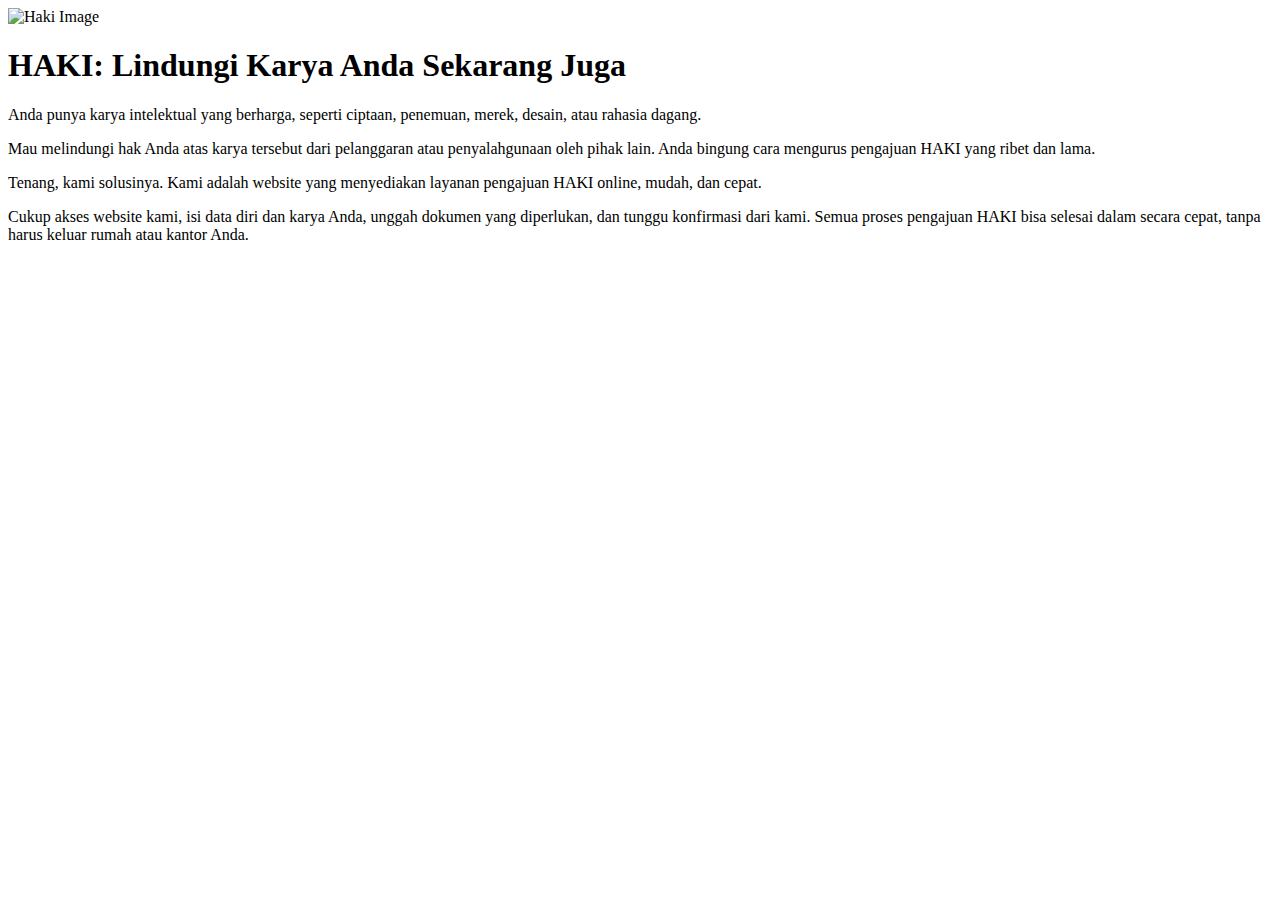
<file: clientapp/src/main/resources/templates/index.html>
<!DOCTYPE html>
<html xmlns:layout="http://www.ultraq.net.nz/thymeleaf/layout" layout:decorate="~{layout/main.html}">
<head>
    <meta charset="utf-8">
    <meta name="viewport" content="width=device-width, initial-scale=1">
    <link th:href="@{/css/style.css}" rel="stylesheet" />
    <link th:href="@{https://cdn.jsdelivr.net/npm/bootstrap@5.3.2/dist/css/bootstrap.min.css}" rel="stylesheet" integrity="sha384-T3c6CoIi6uLrA9TneNEoa7RxnatzjcDSCmG1MXxSR1GAsXEV/Dwwykc2MPK8M2HN" crossorigin="anonymous">
    <link rel="stylesheet" th:href="@{css/style.css}" />
    <link rel="stylesheet" th:href="@{css/beranda.css}" />
    <title>Haki</title>
</head>
<body class="bgbackground">
    <main class="container" layout:fragment="content">
        <div class="row">
            <div class="col-lg-6">
                <div class="hero-image">
                    <img th:src="@{/css/hero-image.png}" alt="Haki Image" class="img-fluid"/>
                </div>
            </div>
        </div>
    </main>
    <!-- Content -->
    <section class="mt-3 ms-5 fw-bold" id="content" layout:fragment="content">
        <div class="content-container">
            <div class="text-container">
                <h1 class="primary ubuntuh1">HAKI: Lindungi Karya Anda Sekarang Juga</h1>
                <p class="primary ubuntuh3 me-5">
                  <p>Anda punya karya intelektual yang berharga, seperti ciptaan, penemuan, merek, desain, atau rahasia dagang.</p> 
                  <p>Mau melindungi hak Anda atas karya tersebut dari pelanggaran atau penyalahgunaan oleh pihak lain. Anda bingung cara mengurus pengajuan HAKI yang ribet dan lama.</p> 
                  <p>Tenang, kami solusinya. Kami adalah website yang menyediakan layanan pengajuan HAKI online, mudah, dan cepat.</p>
                  <p>Cukup akses website kami, isi data diri dan karya Anda, unggah dokumen yang diperlukan, dan tunggu konfirmasi dari kami. Semua proses pengajuan HAKI bisa selesai dalam secara cepat, tanpa harus keluar rumah atau kantor Anda.</p>
              
              
            </div>
            <div class="lottie-container">
                <lottie-player th:src="@{/img/beranda.json}" background="transparent" speed="1" style="width: 300%;" class="d-inline-block align-text-top ms-5" loop autoplay></lottie-player>
            </div>
        </div>
    </section>
</body>
</html>
</file>
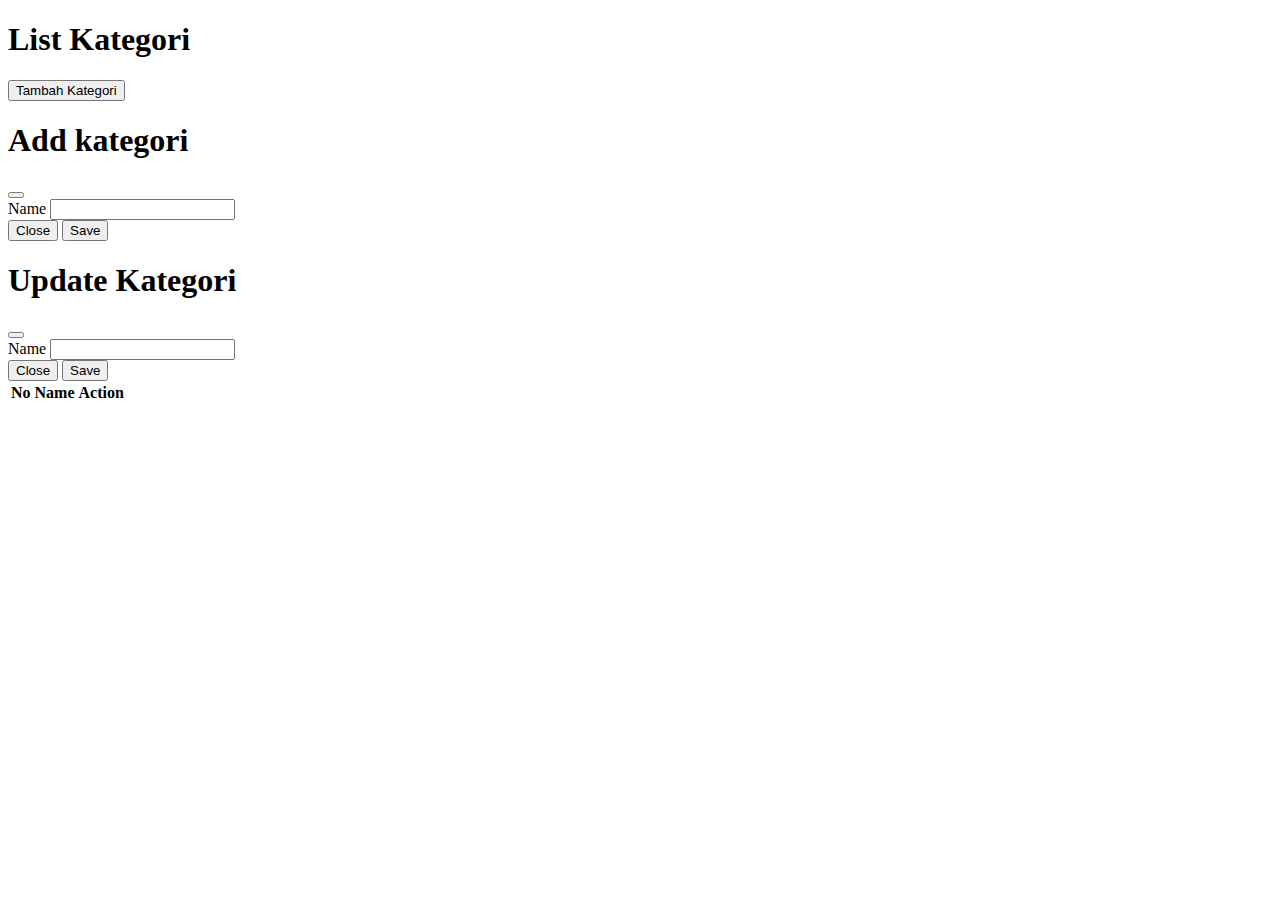
<file: clientapp/src/main/resources/templates/kategori/index.html>
<!DOCTYPE html>
<html
  xmlns:layout="http://www.ultraq.net.nz/thymeleaf/layout"
  layout:decorate="~{layout/main.html}">
<head>

    <meta charset="utf-8">
    <meta name="viewport" content="width=device-width, initial-scale=1">
    
    <link th:href="@{/css/style.css}" rel="stylesheet" />
    <link th:href="@{https://cdn.jsdelivr.net/npm/bootstrap@5.3.2/dist/css/bootstrap.min.css}" rel="stylesheet" integrity="sha384-T3c6CoIi6uLrA9TneNEoa7RxnatzjcDSCmG1MXxSR1GAsXEV/Dwwykc2MPK8M2HN" crossorigin="anonymous">
    <title>Document</title>
</head>
<body class="bgbackground">

    <meta charset="UTF-8">
    <meta name="viewport" content="width=device-width, initial-scale=1.0">
    <title>Kategori</title>
</head>
<body>


    <section class="container" layout:fragment="content">
        <div class="d-flex mt-5  align-items-center justify-content-between">
            <h1 class="fw-bold">List Kategori</h1>
      <button type="button" class="btn btn-success" data-bs-toggle="modal" data-bs-target="#create">
        Tambah Kategori
      </button>
      </div>

      <!-- Modal create -->
<div class="modal fade" id="create" tabindex="-1" aria-labelledby="createLabel" aria-hidden="true">
    <div class="modal-dialog">
      <div class="modal-content">
        <div class="modal-header">
          <h1 class="modal-title fs-5" id="createLabel">Add kategori</h1>
          <button type="button" class="btn-close" data-bs-dismiss="modal" aria-label="Close"></button>
          <form action="">
          </div>
          <div class="modal-body">
          
  
            <div class="input-group mb-4 mt-2">
              <span
                class="input-group-text fw-bold bg-secondary-subtle"
                id="name"
                >Name</span>
  
              <input
                type="text"
                class="form-control"
                aria-label="Sizing example input"
                aria-describedby="name"
                id="create-name"
                required/>
            </div>

          </div>
          <div class="modal-footer">
            <button type="button" class="btn btn-secondary" data-bs-dismiss="modal">Close</button>
            <button type="submit" id="create-kategori" class="btn btn-primary">Save</button>
          </div>
          </form>
      </div>
    </div>
  </div>

  
      <!-- modal update  -->
      <div class="modal fade" id="updatek" tabindex="-1" aria-labelledby="updateLabel" aria-hidden="true">
        <div class="modal-dialog">
          <div class="modal-content">
            <div class="modal-header">
              <h1 class="modal-title fs-5" id="updateLabel">Update Kategori</h1>
              <button type="button" class="btn-close" data-bs-dismiss="modal" aria-label="Close"></button>
              <form action="">
              </div>
              <div class="modal-body">

                <div class="input-group mb-4 mt-2" style="display: none;">
                    <span class="input-group-text fw-bold bg-secondary-subtle" id="id">id</span>
                    <input type="text" class="form-control" aria-label="Sizing example input" aria-describedby="name" id="update-id" required/>
                </div>
                
  
                <div class="input-group mb-4 mt-2">
                  <span
                    class="input-group-text fw-bold bg-secondary-subtle"
                    id="name"
                    >Name</span>
                  <input
                    type="text"
                    class="form-control"
                    aria-label="Sizing example input"
                    aria-describedby="name"
                    id="update-name"
                    required/>
                </div>
      

              </div>
              <div class="modal-footer">
                <button type="button" class="btn btn-secondary" data-bs-dismiss="modal">Close</button>
                <button type="submit" id="update-kategori" class="btn btn-primary">Save</button>
              </div>
              </form>
          </div>
        </div>
      </div>

     
      <div>
        <table
        class="table mt-3  table-striped table-bordered table-hover text-center"
        id = "table-kategori">
        <thead class="table-dark">
          <tr>
            <th class="col-1">No</th>
            <th class="col-4">Name</th>
            <th class="col-2">Action</th>
          </tr>
        </thead>
        </table>
    
    </div>
    </section>
    <div layout:fragment="js">
        <script th:src="@{/js/kategori.js}"></script>
      </div>
</body>
</html>
</file>
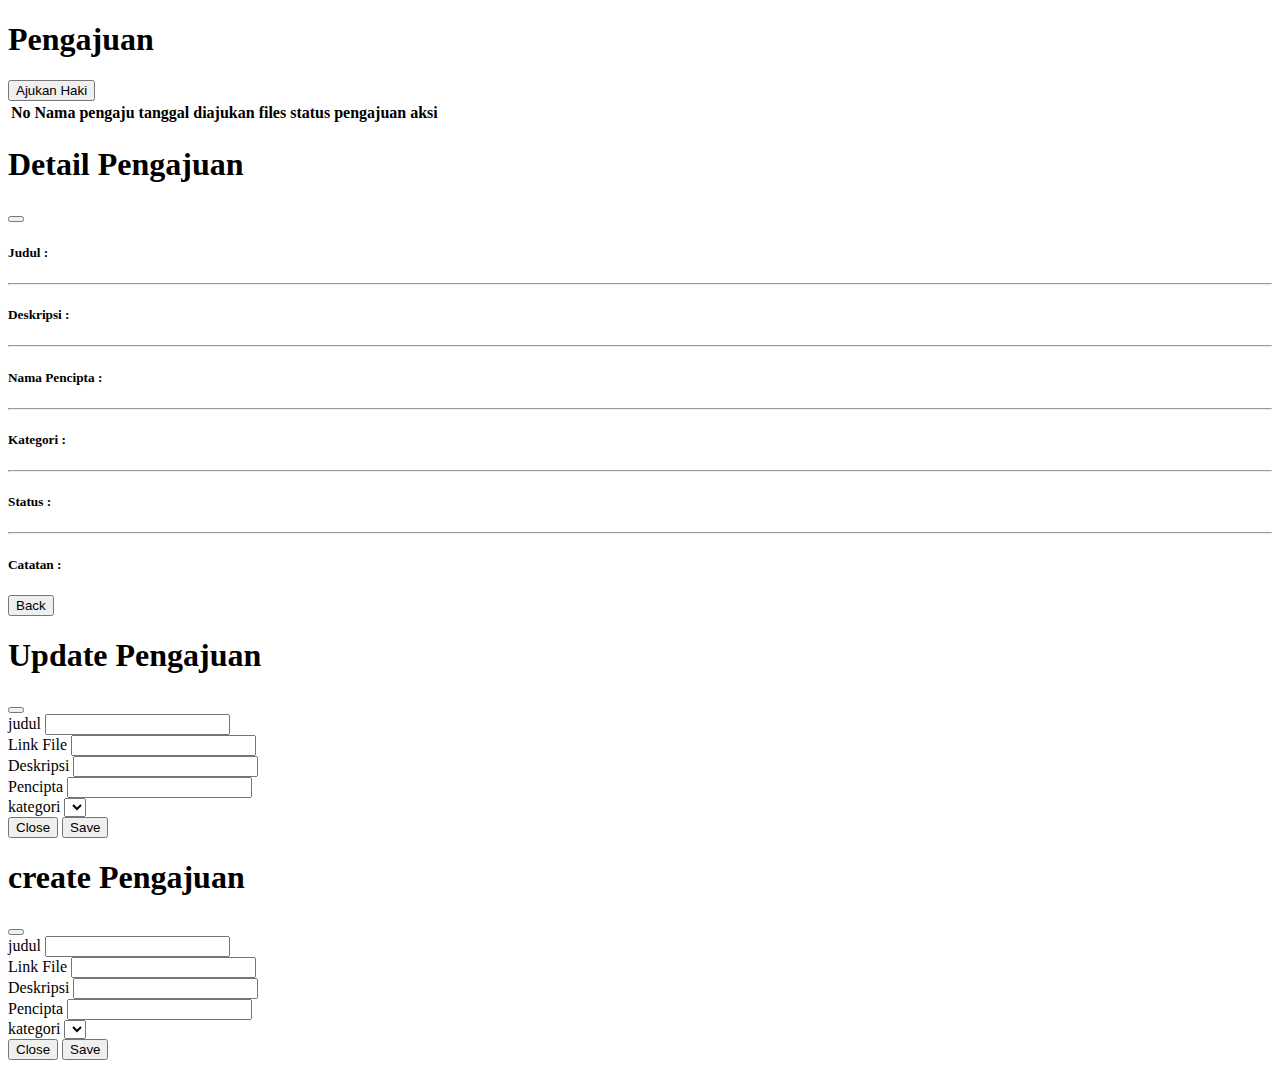
<file: clientapp/src/main/resources/templates/pengajuan/index.html>
<!DOCTYPE html>
<html
  xmlns:layout="http://www.ultraq.net.nz/thymeleaf/layout"
  layout:decorate="~{layout/main.html}">
<head>

    <meta charset="utf-8">
    <meta name="viewport" content="width=device-width, initial-scale=1">
    
    <link th:href="@{/css/style.css}" rel="stylesheet" />
    <link th:href="@{https://cdn.jsdelivr.net/npm/bootstrap@5.3.2/dist/css/bootstrap.min.css}" rel="stylesheet" integrity="sha384-T3c6CoIi6uLrA9TneNEoa7RxnatzjcDSCmG1MXxSR1GAsXEV/Dwwykc2MPK8M2HN" crossorigin="anonymous">
    <title>Document</title>
</head>
<body class="bgbackground">

    <meta charset="UTF-8">
    <meta name="viewport" content="width=device-width, initial-scale=1.0">
    <title>Document</title>
</head>
<body>


    <section class="container" layout:fragment="content">
      <div class="d-flex mt-5  align-items-center justify-content-between">
            <h1 class="fw-bold">Pengajuan</h1>
            <button type="button" class="btn btn-success" data-bs-toggle="modal" data-bs-target="#createpengajuan">
              Ajukan Haki
            </button>
      </div>
      
<div class="mb-5">
      <table
      class="table mt-3  table-striped table-bordered table-hover text-center"
      id = "table-pengajuan">
      <thead class="table-dark">
        <tr>
          <th class="col-1">No</th>
          <th class="col-2">Nama pengaju</th>
          <th class="col-2">tanggal diajukan</th>
          <th class="col-6">files</th>
          <th class="col-3">status pengajuan</th>
          <th class="col-3">aksi</th>

          
        </tr>
      </thead>
      </table>
      </div>

      <!-- Modal Detail -->
 <div
 class="modal fade"
 id="detail"
 data-bs-backdrop="static"
 data-bs-keyboard="false"
 tabindex="-1"
 aria-labelledby="staticBackdropLabel"
 aria-hidden="true"
>
 <div class="modal-dialog">
   <div class="modal-content">
     <div class="modal-header">
       <h1 class="modal-title fs-5" id="staticBackdropLabel">
         Detail Pengajuan
       </h1>
       <button
         type="button"
         class="btn-close"
         data-bs-dismiss="modal"
         aria-label="Close"
       ></button>
     </div>
     <form>
       <div class="modal-body">
        
        <!-- Table -->
        
          <h5 class="card-text">Judul : <span id="detail-judul"></span></h5>
          <hr>
          <h5 class="card-text">Deskripsi : <span id="detail-deskripsi"></span></h5>
          <hr>
          <h5 class="card-text">Nama Pencipta : <span id="detail-pencipta"></span></h5>
          <hr>
          <h5 class="card-text">Kategori : <span id="detail-kategori"></span></h5>
          <hr>
          <h5 class="card-text">Status : <span id="detail-status"></span></h5>
          <hr>
          <h5 class="card-text">Catatan : <span id="detail-catatan"></span></h5>
      
       </div>
       <div class="modal-footer">
         <button
           type="button"
           class="btn btn-outline-secondary"
           data-bs-dismiss="modal">
           Back
         </button>
       </div>
      </div>
     </form>
   </div>
 </div>

 <!-- modal update  -->
 <div class="modal fade" id="updatepengajuan" tabindex="-1" aria-labelledby="updateLabel" aria-hidden="true">
  <div class="modal-dialog">
    <div class="modal-content">
      <div class="modal-header">
        <h1 class="modal-title fs-5" id="updateLabel">Update Pengajuan</h1>
        <button type="button" class="btn-close" data-bs-dismiss="modal" aria-label="Close"></button>
        <form action="">
        </div>
        <div class="modal-body">

<!-- judul  -->
          <div class="input-group mb-4 mt-2">
            <span
              class="input-group-text fw-bold bg-secondary-subtle"
              id="judul"
              >judul</span>

            <input
              type="text"
              class="form-control"
              aria-label="Sizing example input"
              aria-describedby="judul"
              id="updated-judul"
              required/>
          </div>
<!-- link  -->
          <div class="input-group mb-4 mt-2">
            <span
              class="input-group-text fw-bold bg-secondary-subtle"
              id="link"
              >Link File</span>

            <input
              type="text"
              class="form-control"
              aria-label="Sizing example input"
              aria-describedby="link"
              id="updated-link"
              required/>
          </div>
<!-- deskripsi  -->
          <div class="input-group mb-4 mt-2">
            <span
              class="input-group-text fw-bold bg-secondary-subtle"
              id="deskripsi"
              >Deskripsi</span>

            <input
              type="text"
              class="form-control"
              aria-label="Sizing example input"
              aria-describedby="deskripsi"
              id="updated-deskripsi"
              required/>
          </div>
<!-- pencipta  -->
<div class="input-group mb-4 mt-2">
  <span
    class="input-group-text fw-bold bg-secondary-subtle"
    id="pencipta"
    >Pencipta</span>

  <input
    type="text"
    class="form-control"
    aria-label="Sizing example input"
    aria-describedby="pencipta"
    id="updated-pencipta"
    required/>
</div>

<!-- kategori  -->
<div class="input-group mb-4 mt-2">
  <span
    class="input-group-text fw-bold bg-secondary-subtle"
    id="kategori"
    >kategori</span>

  <select
    class="form-select"
    aria-label="Default select example"
    aria-describedby="kategori"
    id="update-kategori"
    required>
  </select>
  
</div>


        </div>
        <div class="modal-footer">
          <button type="button" class="btn btn-secondary" data-bs-dismiss="modal">Close</button>
          <button type="submit" id="updating-pengajuan" class="btn btn-primary">Save</button>
        </div>
        </form>
    </div>
  </div>
</div>

<!-- modal create  -->
<div class="modal fade" id="createpengajuan" tabindex="-1" aria-labelledby="createLabel" aria-hidden="true">
  <div class="modal-dialog">
    <div class="modal-content">
      <div class="modal-header">
        <h1 class="modal-title fs-5" id="createLabel">create Pengajuan</h1>
        <button type="button" class="btn-close" data-bs-dismiss="modal" aria-label="Close"></button>
        <form action="">
        </div>
        <div class="modal-body">

<!-- judul  -->
          <div class="input-group mb-4 mt-2">
            <span
              class="input-group-text fw-bold bg-secondary-subtle"
              id="judul"
              >judul</span>

            <input
              type="text"
              class="form-control"
              aria-label="Sizing example input"
              aria-describedby="judul"
              id="created-judul"
              required/>
          </div>
<!-- link  -->
          <div class="input-group mb-4 mt-2">
            <span
              class="input-group-text fw-bold bg-secondary-subtle"
              id="link"
              >Link File</span>

            <input
              type="text"
              class="form-control"
              aria-label="Sizing example input"
              aria-describedby="link"
              id="created-link"
              required/>
          </div>
<!-- deskripsi  -->
          <div class="input-group mb-4 mt-2">
            <span
              class="input-group-text fw-bold bg-secondary-subtle"
              id="deskripsi"
              >Deskripsi</span>

            <input
              type="text"
              class="form-control"
              aria-label="Sizing example input"
              aria-describedby="deskripsi"
              id="created-deskripsi"
              required/>
          </div>
<!-- pencipta  -->
<div class="input-group mb-4 mt-2">
  <span
    class="input-group-text fw-bold bg-secondary-subtle"
    id="pencipta"
    >Pencipta</span>

  <input
    type="text"
    class="form-control"
    aria-label="Sizing example input"
    aria-describedby="pencipta"
    id="created-pencipta"
    required/>
</div>

<!-- kategori  -->
<div class="input-group mb-4 mt-2">
  <span
    class="input-group-text fw-bold bg-secondary-subtle"
    id="kategori"
    >kategori</span>

  <select
    class="form-select"
    aria-label="Default select example"
    aria-describedby="kategori"
    id="created-kategori"
    required>
  </select>
  
</div>
<div class="modal-footer">
  <button type="button" class="btn btn-secondary" data-bs-dismiss="modal">Close</button>
  <button type="submit" id="creating-pengajuan" class="btn btn-primary">Save</button>
</div>
</form>
</div>
</div>

</div>

</div>
</div>
      </div>
    </section>
    <div layout:fragment="js">
        <script th:src="@{/js/pengajuan.js}"></script>
      </div>
</body>
</html>
</file>
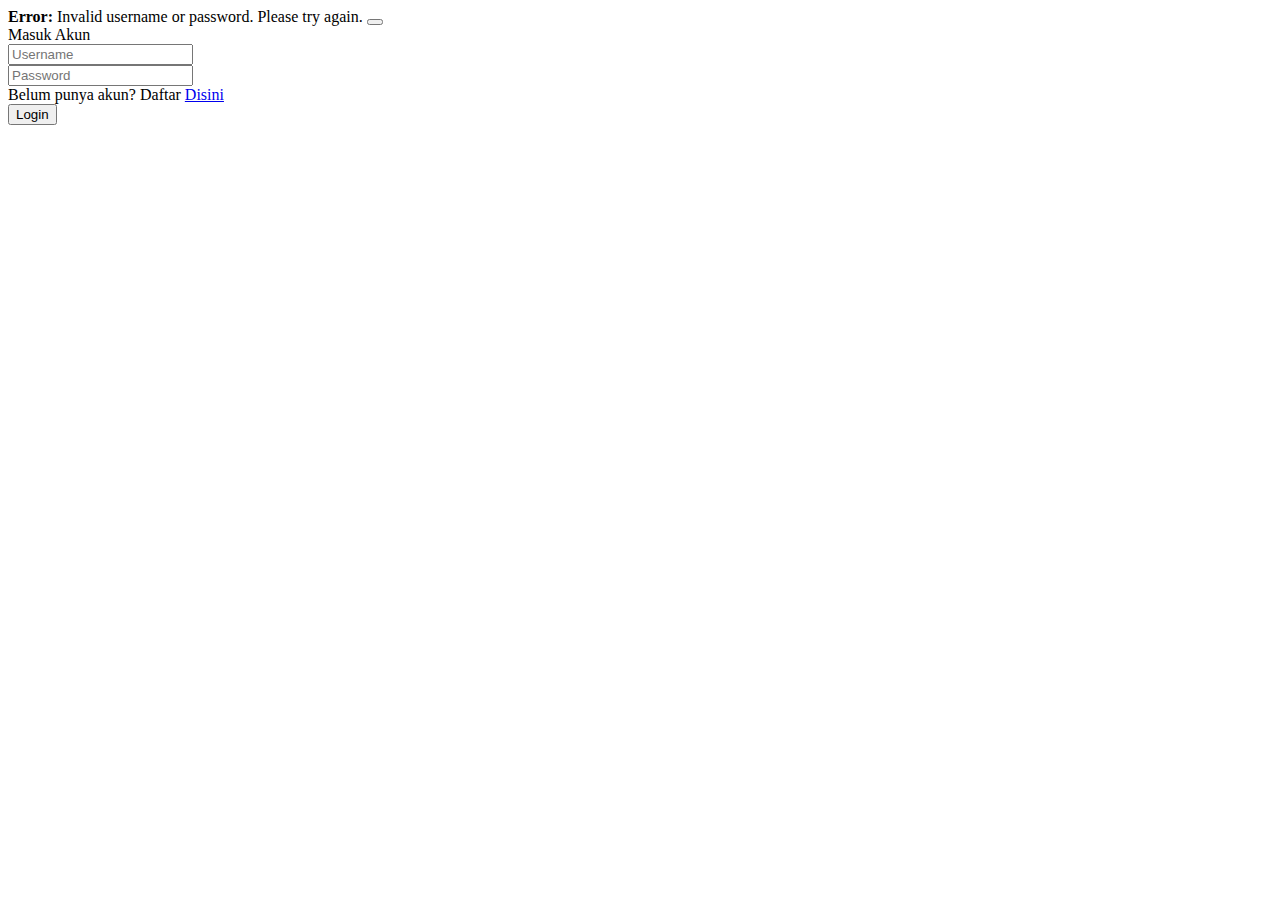
<file: clientapp/src/main/resources/templates/auth/login.html>
<!DOCTYPE html>
<html lang="en">
  <head>
    <meta charset="UTF-8" />
    <meta name="viewport" content="width=device-width, initial-scale=1.0" />

    <!-- CSS local -->

    <link rel="stylesheet" th:href="@{css/style.css}" />

    <link rel="stylesheet" th:href="@{css/login.css}" />

    <link
      href="https://cdn.jsdelivr.net/npm/bootstrap@5.3.2/dist/css/bootstrap.min.css"
      rel="stylesheet"
      integrity="sha384-T3c6CoIi6uLrA9TneNEoa7RxnatzjcDSCmG1MXxSR1GAsXEV/Dwwykc2MPK8M2HN"
      crossorigin="anonymous"
    />

    <title>Login</title>
  </head>
  <body>
    <div
      th:if="${param.error}"
      class="alert alert-danger alert-dismissible fade show"
      role="alert"
    >
      <strong>Error:</strong> Invalid username or password. Please try again.
      <button
        type="button"
        class="btn-close"
        data-bs-dismiss="alert"
        aria-label="Close"
      ></button>
    </div>
    <div class="wrapper">
      <div class="title-text">
        <div class="title login">Masuk Akun</div>
        
      </div>
      <div class="form-container">
        </div>
        <div class="form-inner">
          <form
            th:action="@{/login}"
            th:method="POST"
            th:object="${loginRequest}"
          >
            <div class="field">
              <input
                id="user"
                type="text"
                class="input"
                th:field="*{username}"
                placeholder="Username"
                required
              />
            </div>

            <div class="field">
              <input
                id="pass"
                type="password"
                class="input"
                data-type="password"
                th:field="*{password}"
                placeholder="Password"
                required
              />
            </div>

            <div class="pass-link">
              <span>Belum punya akun? Daftar </span>
              <a href="#">Disini</a>
          </div>
            <div class="field btn">
              <div class="btn-layer"></div>
              <input type="submit" value="Login" />
          </form>
        </div>
      </div>
    </div>
    <script>
      const loginText = document.querySelector(".title-text .login");
      const loginForm = document.querySelector("form.login");
      const loginBtn = document.querySelector("label.login");
      
      loginBtn.onclick = () => {
        loginForm.style.marginLeft = "0%";
        loginText.style.marginLeft = "0%";
      };
      
    </script>
    <script
      src="https://cdn.jsdelivr.net/npm/bootstrap@5.3.2/dist/js/bootstrap.bundle.min.js"
      integrity="sha384-C6RzsynM9kWDrMNeT87bh95OGNyZPhcTNXj1NW7RuBCsyN/o0jlpcV8Qyq46cDfL"
      crossorigin="anonymous"
    ></script>
  </body>
</html>
</file>
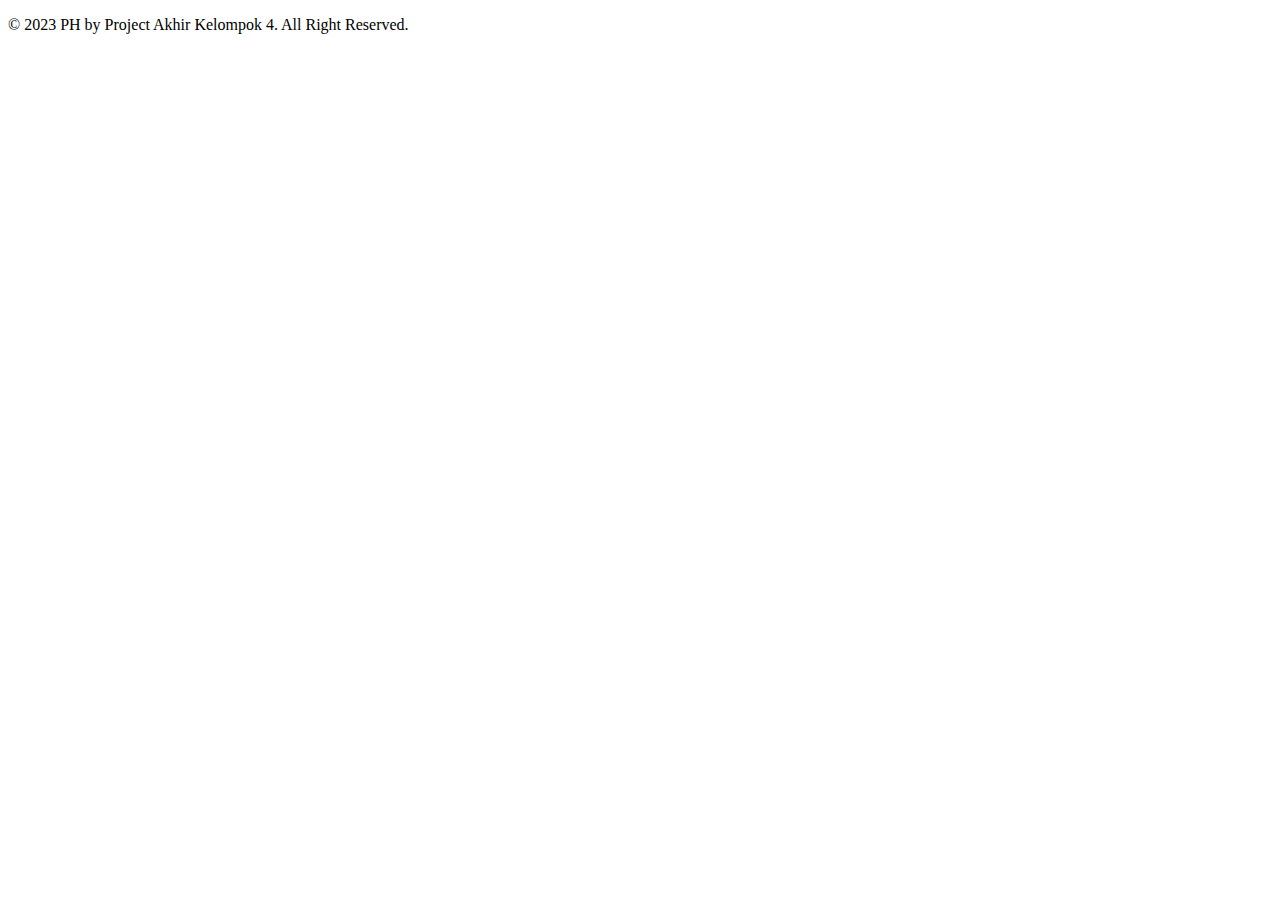
<file: clientapp/src/main/resources/templates/components/footer.html>
<!DOCTYPE html>
<html lang="en">
  <head>
    <meta charset="UTF-8" />
    <meta name="viewport" content="width=device-width, initial-scale=1.0" />
    <title>navbar</title>
  </head>
  <body class="d-flex flex-column min-vh-100">
    <div class="container flex-grow-1">
      <!-- Konten halaman Anda di sini -->
    </div>
  
    <footer class="pt-4 mt-5 footBar position-absolute fixed-bottom">
      <div class="container">
        <div class="row">
          <p class="mb-0 text-center">&copy; 2023 PH by Project Akhir Kelompok 4. All Right Reserved.</p>
        </div>
      </div>
    </footer>
  
  </body>
</html>
</file>
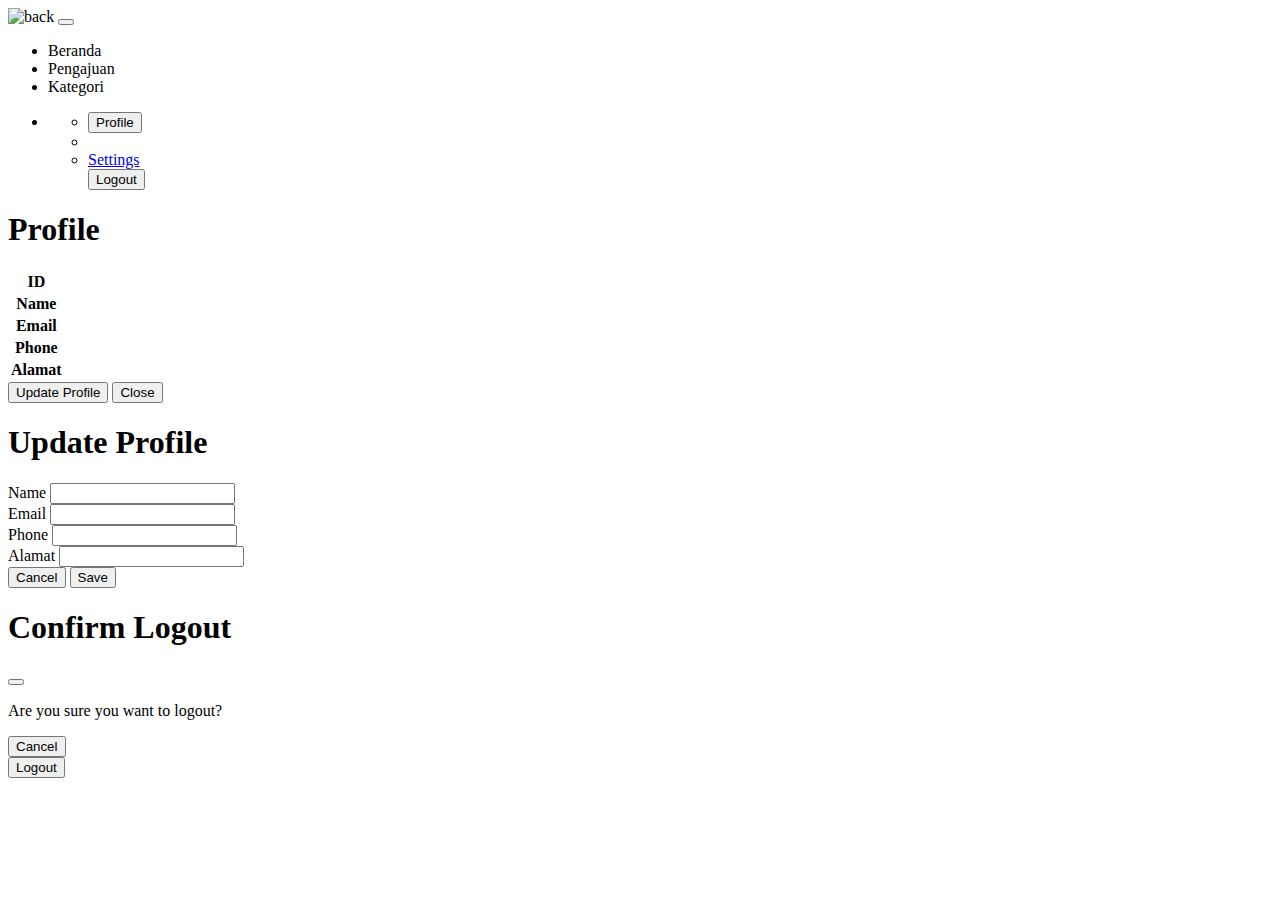
<file: clientapp/src/main/resources/templates/components/navbar.html>
<!DOCTYPE html>
<html lang="en" >
  <head>
    <meta charset="UTF-8" />
    <meta name="viewport" content="width=device-width, initial-scale=1.0" />
    <link rel="stylesheet" th:href="@{/css/navbar.css}" />
    <title>Navbar</title>
  </head>
  <body>
    <!-- navbar -->
    <nav class="navbar navbar-expand-lg bgbackground" th:fragment="navbar">
        <div class="container-fluid">
            <a class="navbar-brand fw-bold" th:href="@{/}">
                <img th:src="@{/img/BackIcon.png}" alt="back" width="30" height="30" class="d-inline-block align-text-top" />
            </a>

            <button
          class="navbar-toggler"
          type="button"
          data-bs-toggle="collapse"
          data-bs-target="#navbarScroll"
          aria-controls="navbarScroll"
          aria-expanded="false"
          aria-label="Toggle navigation"
        >
          <span class="navbar-toggler-icon"></span>
        </button>
        <div class="collapse navbar-collapse" id="navbarScroll">
          <ul
            class="navbar-nav me-auto my-2 my-lg-0 navbar-nav-scroll"
            style="--bs-scroll-height: 100px"
          >
            <li class="nav-item">
              <a
                class="nav-link"
                th:classappend="${isActive == 'home' ? 'active fw-bold' : ''}"
                th:href="@{/home}"
                >Beranda</a
              >
            </li>
            <li class="nav-item">
              <a
                class="nav-link"
                th:classappend="${isActive == 'pengajuan' ? 'active fw-bold' : ''}"
                th:href="@{/pengajuan}"
                sec:authorize="hasAnyRole('USER','ADMIN')"
                >Pengajuan</a
              >
            </li>
            <li class="nav-item">
              <a
                class="nav-link"
                th:classappend="${isActive == 'kategori' ? 'active fw-bold' : ''}"
                th:href="@{/kategori}"
                sec:authorize="hasRole('ADMIN')"
                >Kategori</a
              >
            </li>
          </ul>
          <ul class="navbar-nav ms-auto">
            <li class="nav-item dropdown">
                <a class="nav-link dropdown-toggle fw-bold" 
                href="#" id="navbarDropdownMenuLink" 
                role="button" 
                data-bs-toggle="dropdown"
                aria-expanded="false">
                    <span sec:authentication="name"></span>
                </a>
                <ul 
                class="dropdown-menu dropdown-menu-end" 
                aria-labelledby="navbarDropdownMenuLink">
                <li>
                  <button
                  class="dropdown-item"
                  data-bs-toggle="modal"
                  data-bs-target="#profileModal"
                  type="button"
                  >
                  Profile <i class="bi bi-person"></i>
                </button>
                <li>
                    <li>
                      <a class="dropdown-item" 
                      href="#">Settings</a></li>
          <button
            class="btn btn-outline-danger d-flex-center justify-content-center"
            data-bs-toggle="modal"
            data-bs-target="#logoutModal"
            type="button"
          >
            Logout 
          </button>
        </div>
      </div>

 <!-- Modal Profile -->
 <div
 class="modal fade"
 id="profileModal"
 tabindex="-1"
 aria-labelledby="exampleModalLabel"
 aria-hidden="true"
>
 <div class="modal-dialog">
   <div class="modal-content">
     <div class="modal-header d-flex justify-content-center">
       <h1 class="modal-title fs-4 fw-bold" id="exampleModalLabel">
         Profile
       </h1>
     </div>
     <div class="modal-body">
       <div class="input-group mt-2">
        <table class="table table-bordered table-info" id="table-profile">
            <tbody>
              <!-- <h3 id="iduser">Username: <span sec:authentication="name"></span></h3> -->
                <tr>
                    <th class="col-4 table-success">ID</th>
                    <td class="col-8" id="userId" th:text="${id}"></td>
                </tr>
                <tr>
                    <th class="col-4 table-success">Name</th>
                    <td class="col-8" id="userName" th:text="${nama}"></td>
                </tr>
                <tr>
                    <th class="col-4 table-success">Email</th>
                    <td class="col-8" id="userEmail" th:text="${email}"></td>
                </tr>
                <tr>
                    <th class="col-4 table-success">Phone</th>
                    <td class="col-8" id="userPhone" th:text="${phone}"></td>
                </tr>
                <tr>
                  <th class="col-4 table-success">Alamat</th>
                  <td class="col-8" id="userAlamat_perusahaan" th:text="${alamat}"></td>
              </tr>
            </tbody>
        </table>
    </div>



          </div>
          <div class="modal-footer">
              <!-- Add the "Update Profile" button here -->
              <button type="button" onclick="beforeUpdateProfile()" class="btn btn-warning" data-bs-toggle="modal" data-bs-target="#updateProfile" id="userUpdateId">
                  Update Profile
              </button>
              <!-- Original "Close" button -->
              <button type="button" class="btn btn-secondary" data-bs-dismiss="modal">
                  Close
              </button>
          </div>
      </div>
  </div>
</div>

 <!-- Modal Update Profile -->
 <div
 class="modal fade"
 id="updateProfile"
 tabindex="-1"
 aria-labelledby="exampleModalLabel"
 aria-hidden="true"
>
 <div class="modal-dialog">
   <div class="modal-content">
     <div class="modal-header d-flex justify-content-center">
       <h1 class="modal-title fs-4 fw-bold" id="exampleModalLabel">
         Update Profile
       </h1>
     </div>
     <form >
       <div class="modal-body">
         <div class="my-3">
           <input type="text" id="updateId" hidden />
           <div class="input-group mt-2">
             <span
               class="input-group-text col-3 inp"
               id="editProfileName"
               > Name</span
             >
             <input
               type="text"
               class="form-control col-9"
               aria-label="e-profileName"
               aria-describedby="e-profileName"
               id="updateName"
               required
             />
           </div>
         </div>
         <div class="my-3">
           <div class="input-group mt-2">
             <span
               class="input-group-text col-3 inp"
               >Email</span
             >
             <input
               type="email"
               class="form-control col-9"
               aria-label="e-profileEmail"
               aria-describedby="e-profileEmail"
               id="updateEmail"
               required
             />
           </div>
         </div>
         <div class="my-3">
           <div class="input-group mt-2">
             <span
               class="input-group-text col-3 inp"
               id="editProfilePhone"
               >Phone</span
             >
             <input
               type="number"
               class="form-control col-9"
               aria-label="e-profilePhone"
               aria-describedby="e-profilePhone"
               id="updatePhone"
               required
             />
           </div>
         </div>
         <div class="my-3">
          <div class="input-group mt-2">
            <span
              class="input-group-text col-3 inp"
              id="editProfileAlamat_Perusahaan"
              >Alamat</span
            >
            <input
              type="text"
              class="form-control col-9"
              aria-label="e-profilePhone"
              aria-describedby="e-profileAlamat_Perusahaan"
              id="updateAlamat"
              required
            />
          </div>
        </div>
       </div>
       <div class="modal-footer">
         <button
           type="button"
           class="btn btn-secondary"
           data-bs-toggle="modal"
           data-bs-target="#profileModal"
         >
           Cancel
         </button>
         <button type="submit" id="update" class="btn btn-success">
           Save
         </button>
       </div>
     </form>
   </div>
 </div>
</div>
      <!-- Modal Logout -->
      <div
            class="modal fade"
            id="logoutModal"
            tabindex="-1"
            aria-labelledby="exampleModalLabel"
            aria-hidden="true">

        <div class="modal-dialog">
            <div class="modal-content">
                <div class="modal-header">
                    <h1 class="modal-title fs-6 text-danger" id="exampleModalLabel">
                        Confirm Logout
                      </h1>

                      <button
                      type="button"
                      class="btn-close"
                      data-bs-dismiss="modal"
                      aria-label="Close"
                      ></button>
                    </div>

                    <div class="modal-body">
                      <p class="fs-6">
                        Are you sure you want to logout?
                      </p>
                    </div>
                    <div class="modal-footer">
                    <button
                    type="button"
                    class="btn btn-secondary"
                    data-bs-dismiss="modal"
                    >
                        Cancel
                    </button>

          <form class="d-flex" th:action="@{/logout}" th:method="POST">
            <button class="btn btn-outline-danger" type="submit">Logout</button>
          </form>
        </div>
      </div>
    </nav>
  </footer>
  </body>
</html>
</file>
